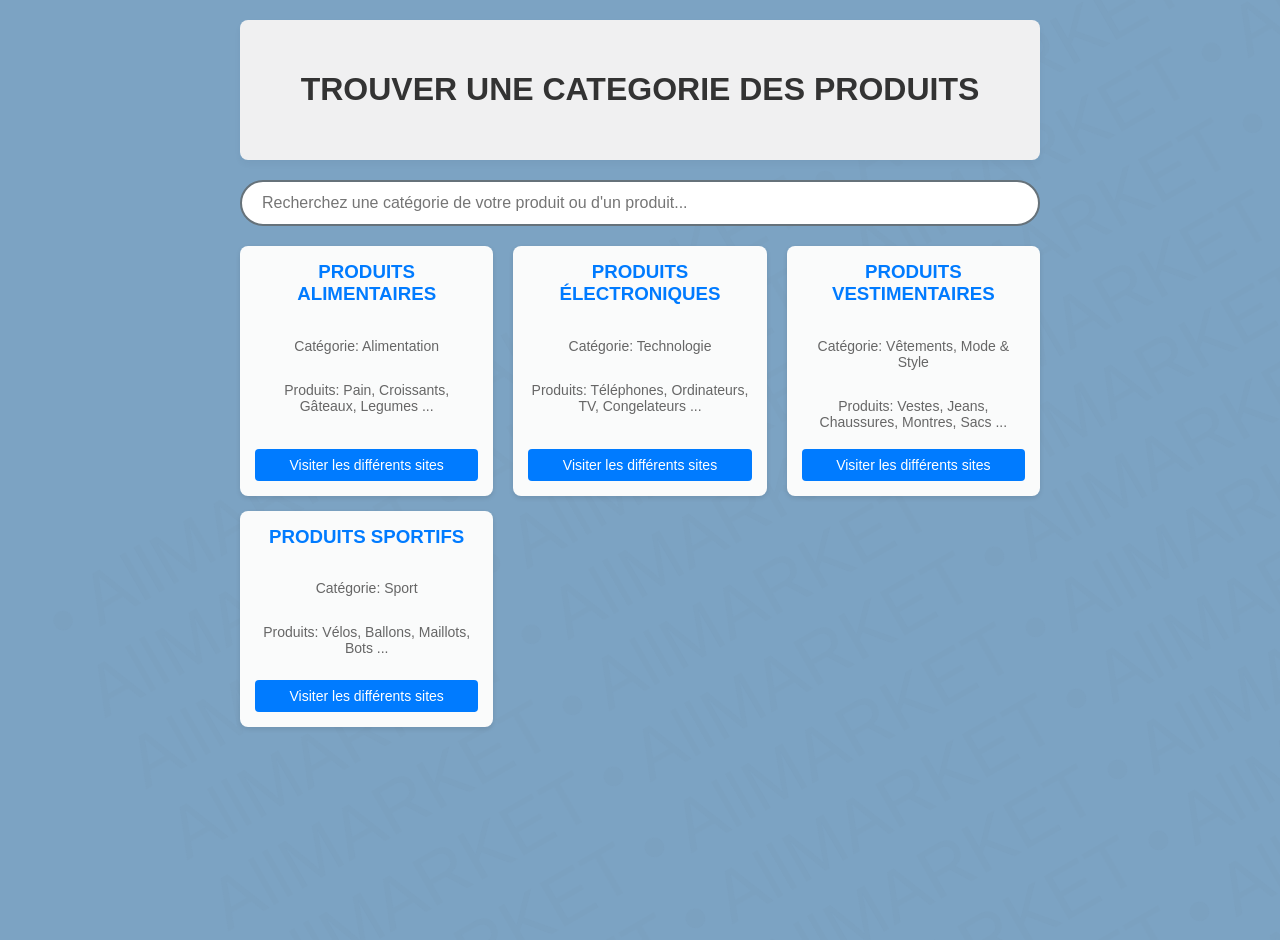
<file: index.html>
<!DOCTYPE html>
<html lang="fr">

<head>
    <meta charset="UTF-8">
    <meta name="viewport" content="width=device-width, initial-scale=1.0">
    <title>Recherche de Magasins</title>
    <link rel="stylesheet" href="/style.css">
</head>

<body>
    <header>
        <h1>TROUVER UNE CATEGORIE DES PRODUITS</h1>
    </header>
    <input type="Recherche" id="searchBar" class="search-box" placeholder="Recherchez une catégorie de votre produit ou d'un produit...">

    <div class="magasins-container" id="listeMagasins">

        <div class="magasin-card">
            <h3>PRODUITS ALIMENTAIRES</h3>
            <p>Catégorie: Alimentation</p>
            <p>Produits: Pain, Croissants, Gâteaux, Legumes ...</p>
            <a href="page-boulangerie.html">Visiter les différents sites</a>
        </div>

        <div class="magasin-card">
            <h3>PRODUITS ÉLECTRONIQUES</h3>
            <p>Catégorie: Technologie</p>
            <p>Produits: Téléphones, Ordinateurs, TV, Congelateurs ...</p>
            <a href="page-electro.html">Visiter les différents sites</a>
        </div>

        <div class="magasin-card">
            <h3>PRODUITS VESTIMENTAIRES</h3>
            <p>Catégorie: Vêtements, Mode & Style</p>
            <p>Produits: Vestes, Jeans, Chaussures, Montres, Sacs ...</p>
            <a href="page-mode.html">Visiter les différents sites</a>
        </div>

        <div class="magasin-card">
            <h3>PRODUITS SPORTIFS</h3>
            <p>Catégorie: Sport</p>
            <p>Produits: Vélos, Ballons, Maillots, Bots ...</p>
            <a href="page-sport.html">Visiter les différents sites</a>
        </div>

    </div>

    <p id="no-result">Aucune catégorie ou produit ne correspond à votre recherche.</p>

    <script src="/script.js"></script>
</body>

</html>
</file>
<file: style.css>
body {
    font-family: 'Trebuchet MS', sans-serif;
    max-width: 800px;
    margin: 0 auto;
    padding: 20px;
    background-color: #7ca3c3;
    color: writh#fcfdfd;
    min-height: 100vh;
    justify-content: center;
    align-items: center;
    position: relative;
    overflow-x: hidden;
}

body::before {
    content: "• AllMARKET • AllMARKET • AllMARKET • AllMARKET • AllMARKET • AllMARKET • AllMARKET • AllMARKET • AllMARKET • AllMARKET • AllMARKET • AllMARKET • AllMARKET • AllMARKET • AllMARKET • AllMARKET • AllMARKET • AllMARKET • AllMARKET • AllMARKET • AllMARKET • AllMARKET • AllMARKET • AllMARKET • AllMARKET • AllMARKET • AllMARKET • AllMARKET • AllMARKET • AllMARKET • AllMARKET • AllMARKET • AllMARKET • AllMARKET • AllMARKET • AllMARKET • AllMARKET • AllMARKET • AllMARKET • AllMARKET • AllMARKET • AllMARKET • AllMARKET • AllMARKET • AllMARKET • AllMARKET • AllMARKET • AllMARKET • AllMARKET • AllMARKET • AllMARKET • AllMARKET • AllMARKET • AllMARKET • AllMARKET • AllMARKET • AllMARKET • AllMARKET • AllMARKET • AllMARKET • AllMARKET • AllMARKET • AllMARKET ";
    position: fixed;
    font-size: 4.5rem;
    font-weight: 500;
    color: rgba(32, 32, 32, 0.02);
    transform: rotate(-30deg);
    z-index: -1;
    display: flex;
    flex-wrap: wrap;
    justify-content: center;
    pointer-events: none;
    width: 150%;
    height: 150%;
}

header {
    text-align: center;
    padding: 30px;
    background: rgb(240, 240, 241);
    box-shadow: 0 4px 6px rgba(42, 58, 75, 0.05);
    border-radius: 8px;
}

h1 {
    text-align: center;
    color: #333;
}


/* Style de la barre de recherche */

.search-box {
    width: 100%;
    padding: 12px 20px;
    margin: 20px 0;
    box-sizing: border-box;
    border: 2px solid #66727a;
    border-radius: 25px;
    font-size: 16px;
    outline: none;
    transition: border-color 0.3s;
}

.search-box:focus {
    border-color: #007BFF;
}


/* Grille des magasins */

.magasins-container {
    display: grid;
    grid-template-columns: repeat(auto-fill, minmax(220px, 1fr));
    gap: 20px;
}


/* Style de chaque carte magasin */

.magasin-card {
    background: rgb(250, 251, 251);
    display: flex;
    flex-direction: column;
    justify-content: flex-start;
    height: 90%;
    padding: 15px;
    border-radius: 8px;
    box-shadow: 0 2px 5px rgba(0, 0, 0, 0.1);
    text-align: center;
    transition: transform 0.2s;
}

.magasin-card:hover {
    transform: translateY(-5px);
}

.magasin-card h3 {
    margin-top: 0;
    color: #007BFF;
}

.magasin-card p {
    color: #666;
    font-size: 14px;
}

.magasin-card a {
    display: inline-block;
    margin-top: auto;
    padding: 8px 15px;
    background-color: #007BFF;
    color: white;
    text-decoration: none;
    border-radius: 4px;
    font-size: 14px;
}

.magasin-card a:hover {
    background-color: #0056b3;
    margin-top: auto;
}


/* Message si aucun résultat */

#no-result {
    display: none;
    text-align: center;
    color: #999;
    font-style: italic;
    margin-top: 20px;
}
</file>
